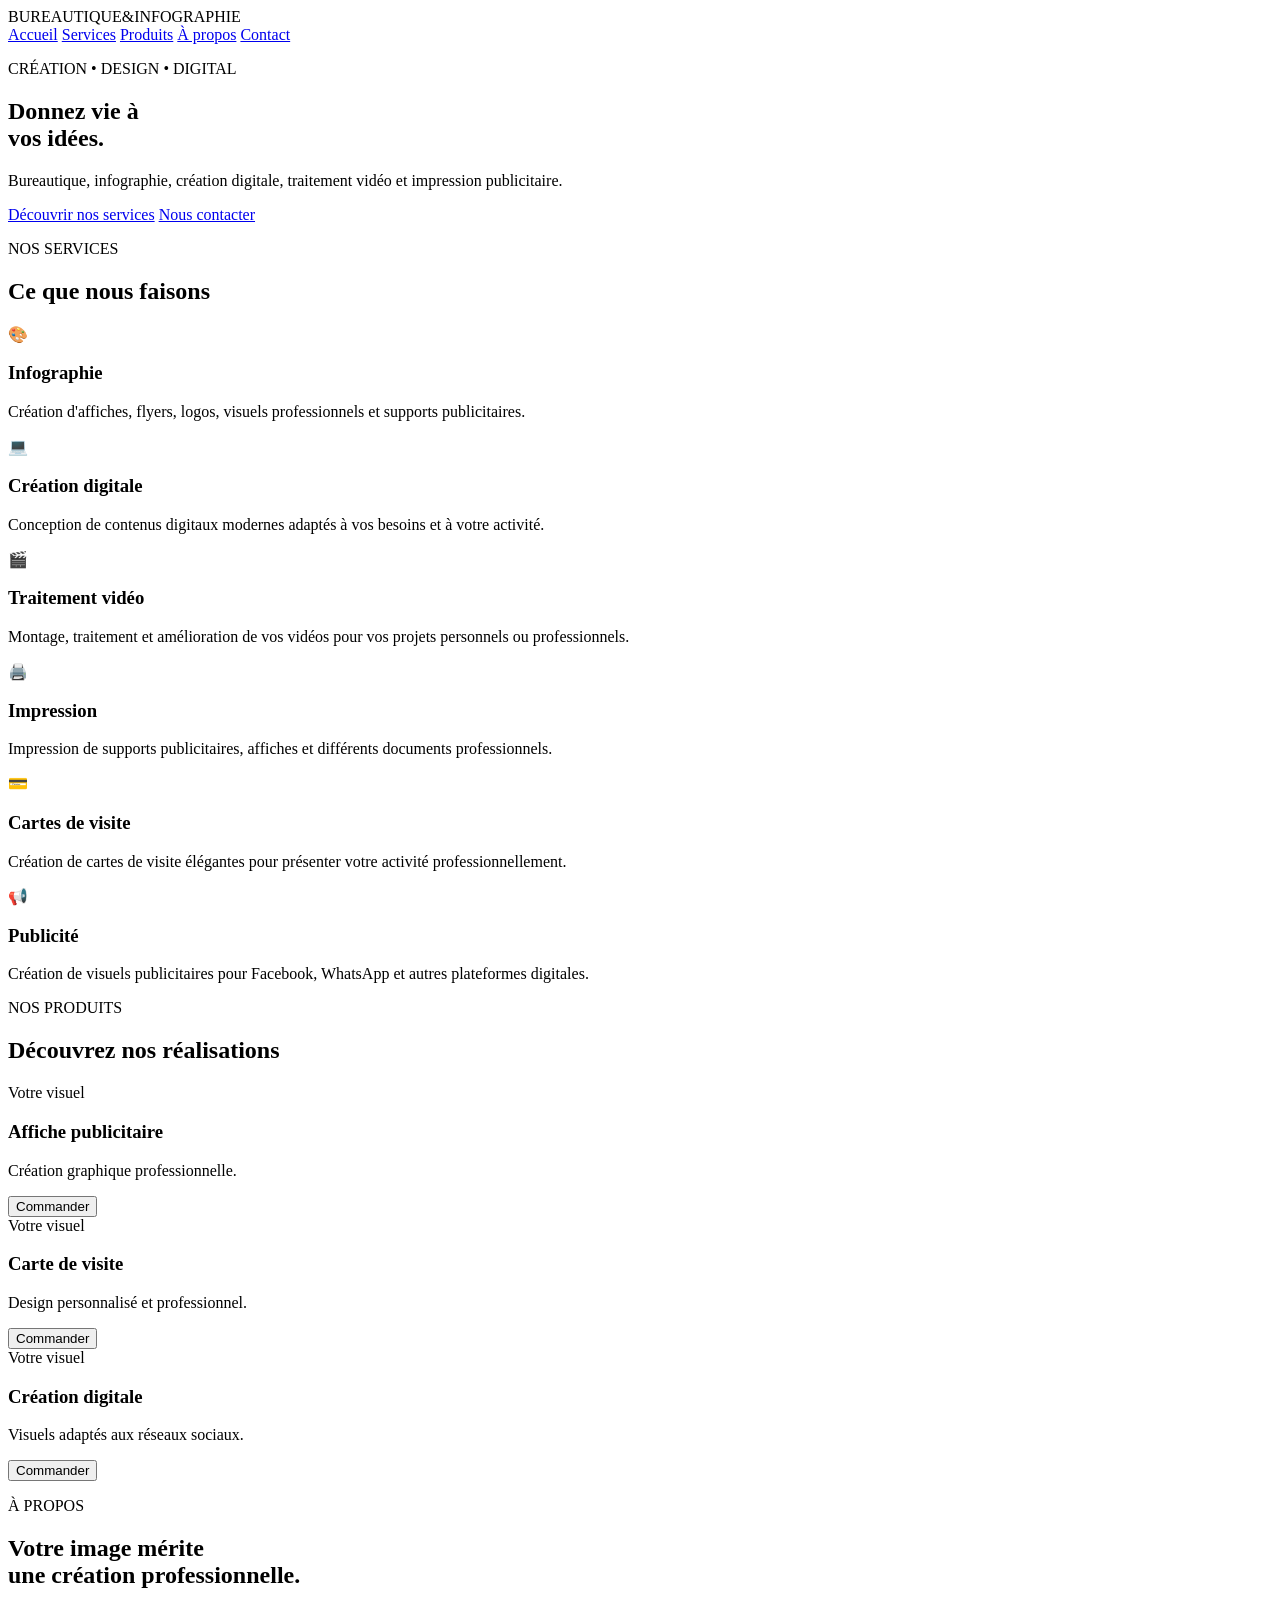
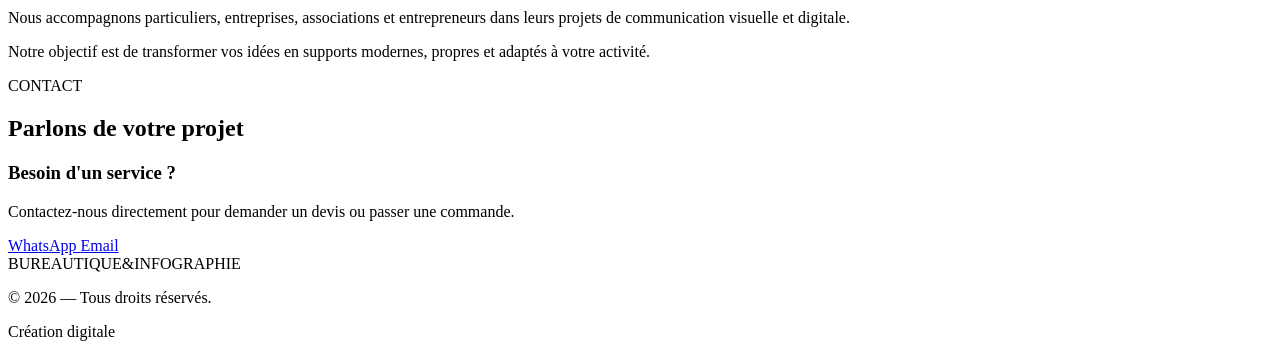
<file: index.html>
<!DOCTYPE html>
<html lang="fr">
<head>
  <meta charset="UTF-8">
  <meta name="viewport" content="width=device-width, initial-scale=1.0">

  <title>Bureautique & Infographie | Création Digitale</title>

  <meta name="description"
    content="Bureautique, infographie, création digitale, traitement vidéo, impression et affiches publicitaires.">

  <link rel="stylesheet" href="style.css">
</head>

<body>

  <!-- MENU -->
  <header class="header">
    <div class="logo">BUREAUTIQUE<span>&</span>INFOGRAPHIE</div>

    <nav>
      <a href="#accueil">Accueil</a>
      <a href="#services">Services</a>
      <a href="#produits">Produits</a>
      <a href="#apropos">À propos</a>
      <a href="#contact">Contact</a>
    </nav>
  </header>


  <!-- ACCUEIL -->
  <section id="accueil" class="hero">

    <div class="hero-content">

      <p class="small-title">CRÉATION • DESIGN • DIGITAL</p>

      <h1>
        Donnez vie à<br>
        <span>vos idées.</span>
      </h1>

      <p class="hero-text">
        Bureautique, infographie, création digitale,
        traitement vidéo et impression publicitaire.
      </p>

      <div class="buttons">
        <a href="#services" class="btn primary">Découvrir nos services</a>
        <a href="#contact" class="btn secondary">Nous contacter</a>
      </div>

    </div>

  </section>


  <!-- SERVICES -->
  <section id="services" class="section">

    <div class="section-title">
      <p>NOS SERVICES</p>
      <h2>Ce que nous faisons</h2>
    </div>

    <div class="cards">

      <div class="card">
        <div class="icon">🎨</div>
        <h3>Infographie</h3>
        <p>
          Création d'affiches, flyers, logos,
          visuels professionnels et supports publicitaires.
        </p>
      </div>


      <div class="card">
        <div class="icon">💻</div>
        <h3>Création digitale</h3>
        <p>
          Conception de contenus digitaux modernes
          adaptés à vos besoins et à votre activité.
        </p>
      </div>


      <div class="card">
        <div class="icon">🎬</div>
        <h3>Traitement vidéo</h3>
        <p>
          Montage, traitement et amélioration de vos
          vidéos pour vos projets personnels ou professionnels.
        </p>
      </div>


      <div class="card">
        <div class="icon">🖨️</div>
        <h3>Impression</h3>
        <p>
          Impression de supports publicitaires,
          affiches et différents documents professionnels.
        </p>
      </div>


      <div class="card">
        <div class="icon">💳</div>
        <h3>Cartes de visite</h3>
        <p>
          Création de cartes de visite élégantes
          pour présenter votre activité professionnellement.
        </p>
      </div>


      <div class="card">
        <div class="icon">📢</div>
        <h3>Publicité</h3>
        <p>
          Création de visuels publicitaires pour
          Facebook, WhatsApp et autres plateformes digitales.
        </p>
      </div>

    </div>

  </section>


  <!-- PRODUITS -->
  <section id="produits" class="section products-section">

    <div class="section-title">
      <p>NOS PRODUITS</p>
      <h2>Découvrez nos réalisations</h2>
    </div>

    <div id="product-container" class="products">

      <!-- PRODUIT 1 -->
      <div class="product">

        <div class="product-image">
          <div class="placeholder">
            Votre visuel
          </div>
        </div>

        <div class="product-info">
          <h3>Affiche publicitaire</h3>
          <p>Création graphique professionnelle.</p>

          <button onclick="contactProduct('Affiche publicitaire')">
            Commander
          </button>
        </div>

      </div>


      <!-- PRODUIT 2 -->
      <div class="product">

        <div class="product-image">
          <div class="placeholder">
            Votre visuel
          </div>
        </div>

        <div class="product-info">
          <h3>Carte de visite</h3>
          <p>Design personnalisé et professionnel.</p>

          <button onclick="contactProduct('Carte de visite')">
            Commander
          </button>
        </div>

      </div>


      <!-- PRODUIT 3 -->
      <div class="product">

        <div class="product-image">
          <div class="placeholder">
            Votre visuel
          </div>
        </div>

        <div class="product-info">
          <h3>Création digitale</h3>
          <p>Visuels adaptés aux réseaux sociaux.</p>

          <button onclick="contactProduct('Création digitale')">
            Commander
          </button>
        </div>

      </div>

    </div>

  </section>


  <!-- A PROPOS -->
  <section id="apropos" class="about">

    <div class="about-content">

      <p class="small-title">À PROPOS</p>

      <h2>
        Votre image mérite<br>
        une création <span>professionnelle.</span>
      </h2>

      <p>
        Nous accompagnons particuliers, entreprises,
        associations et entrepreneurs dans leurs projets
        de communication visuelle et digitale.
      </p>

      <p>
        Notre objectif est de transformer vos idées en
        supports modernes, propres et adaptés à votre activité.
      </p>

    </div>

  </section>


  <!-- CONTACT -->
  <section id="contact" class="section contact">

    <div class="section-title">
      <p>CONTACT</p>
      <h2>Parlons de votre projet</h2>
    </div>

    <div class="contact-box">

      <h3>Besoin d'un service ?</h3>

      <p>
        Contactez-nous directement pour demander un devis
        ou passer une commande.
      </p>

      <div class="contact-buttons">

        <a
          class="contact-btn whatsapp"
          href="https://wa.me/"
          target="_blank">
          WhatsApp
        </a>

        <a
          class="contact-btn"
          href="mailto:contact@example.com">
          Email
        </a>

      </div>

    </div>

  </section>


  <!-- PIED DE PAGE -->
  <footer>

    <div class="footer-logo">
      BUREAUTIQUE<span>&</span>INFOGRAPHIE
    </div>

    <p>
      © 2026 — Tous droits réservés.
    </p>

    <p class="credit">
      Création digitale
    </p>

  </footer>


  <!-- JAVASCRIPT -->
  <script src="app.js"></script>

</body>
          </html>
</file>
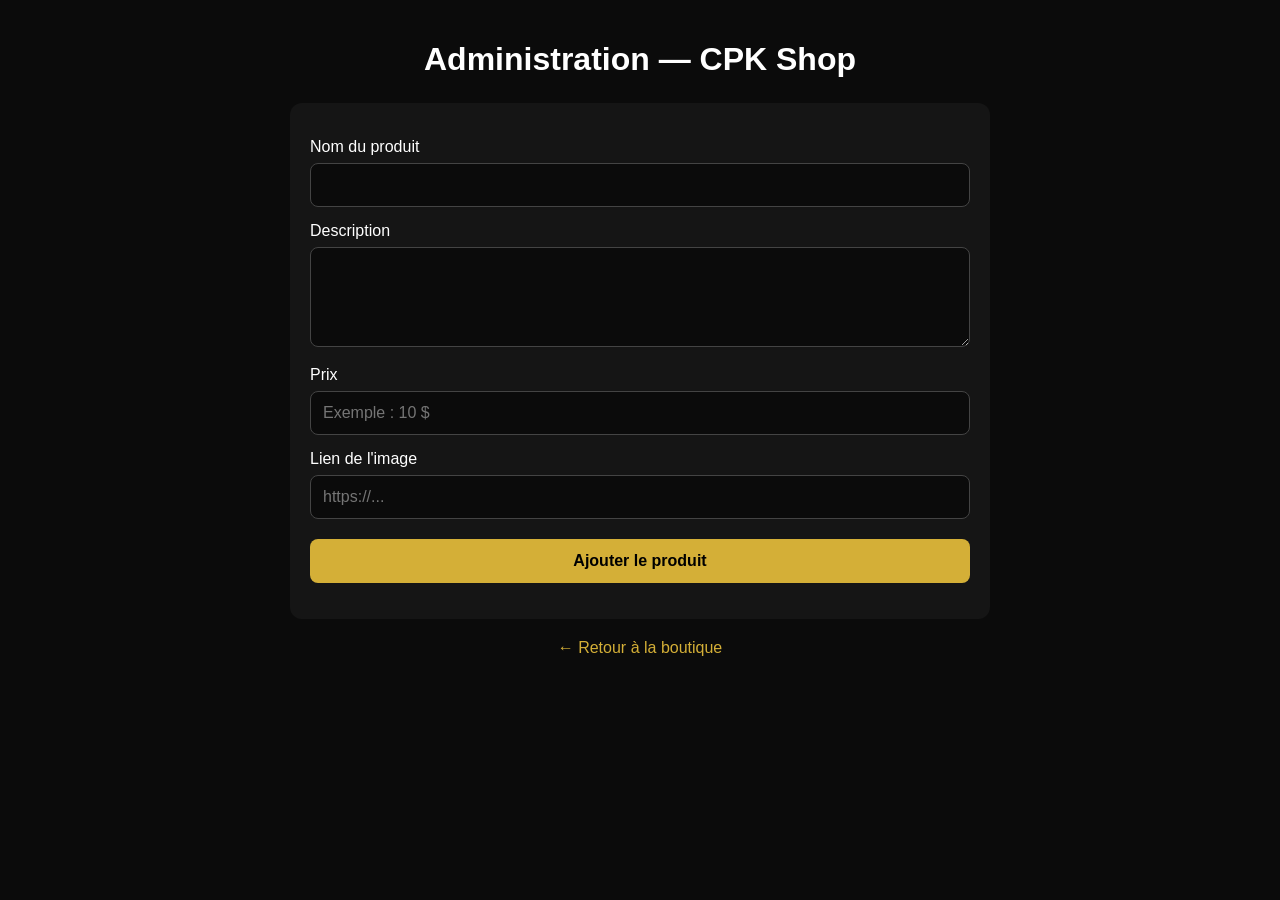
<file: admin.html>
<!DOCTYPE html>
<html lang="fr">
<head>
  <meta charset="UTF-8">
  <meta name="viewport" content="width=device-width, initial-scale=1.0">
  <title>Administration | CPK Shop</title>

  <style>
    * {
      box-sizing: border-box;
    }

    body {
      margin: 0;
      padding: 20px;
      font-family: Arial, sans-serif;
      background: #0b0b0b;
      color: #fff;
    }

    .admin-container {
      max-width: 700px;
      margin: auto;
    }

    h1 {
      text-align: center;
      margin-bottom: 25px;
    }

    .form-box {
      background: #151515;
      padding: 20px;
      border-radius: 12px;
    }

    label {
      display: block;
      margin-top: 15px;
      margin-bottom: 7px;
    }

    input,
    textarea {
      width: 100%;
      padding: 12px;
      border: 1px solid #444;
      border-radius: 8px;
      background: #0b0b0b;
      color: white;
      font-size: 16px;
    }

    textarea {
      min-height: 100px;
      resize: vertical;
    }

    button {
      width: 100%;
      margin-top: 20px;
      padding: 13px;
      border: none;
      border-radius: 8px;
      background: #d4af37;
      color: #000;
      font-weight: bold;
      font-size: 16px;
      cursor: pointer;
    }

    .back {
      display: block;
      text-align: center;
      margin-top: 20px;
      color: #d4af37;
      text-decoration: none;
    }

    #message {
      text-align: center;
      margin-top: 15px;
    }
  </style>
</head>

<body>

  <div class="admin-container">

    <h1>Administration — CPK Shop</h1>

    <div class="form-box">

      <form id="productForm">

        <label for="name">Nom du produit</label>
        <input type="text" id="name" required>

        <label for="description">Description</label>
        <textarea id="description" required></textarea>

        <label for="price">Prix</label>
        <input type="text" id="price" placeholder="Exemple : 10 $" required>

        <label for="image">Lien de l'image</label>
        <input type="url" id="image" placeholder="https://..." required>

        <button type="submit">Ajouter le produit</button>

      </form>

      <p id="message"></p>

    </div>

    <a class="back" href="index.html">← Retour à la boutique</a>

  </div>

  <script>
    const form = document.getElementById("productForm");
    const message = document.getElementById("message");

    form.addEventListener("submit", function(event) {
      event.preventDefault();

      const product = {
        name: document.getElementById("name").value,
        description: document.getElementById("description").value,
        price: document.getElementById("price").value,
        image: document.getElementById("image").value
      };

      const products =
        JSON.parse(localStorage.getItem("cpkProducts")) || [];

      products.push(product);

      localStorage.setItem(
        "cpkProducts",
        JSON.stringify(products)
      );

      form.reset();

      message.textContent = "Produit ajouté avec succès !";
    });
  </script>

</body>
        </html>
</file>
<file: style.css>
// ===============================
// CPK - BUREAUTIQUE & INFOGRAPHIE
// ===============================

document.addEventListener("DOMContentLoaded", function () {

  console.log("Site Bureautique & Infographie chargé.");

  // Animation simple des cartes
  const cards = document.querySelectorAll(".card, .product");

  cards.forEach(function (card) {
    card.addEventListener("mouseenter", function () {
      card.style.transform = "translateY(-5px)";
    });

    card.addEventListener("mouseleave", function () {
      card.style.transform = "translateY(0)";
    });
  });

});


// ===============================
// CONTACTER POUR UN PRODUIT
// ===============================

function contactProduct(productName) {

  const phone = "243XXXXXXXXX";

  const message =
    "Bonjour, je suis intéressé(e) par votre service : " +
    productName +
    ". Je voudrais avoir plus d'informations.";

  const url =
    "https://wa.me/" +
    phone +
    "?text=" +
    encodeURIComponent(message);

  window.open(url, "_blank");
}


// ===============================
// DÉFILEMENT DOUX
// ===============================

document.querySelectorAll('a[href^="#"]').forEach(function (link) {

  link.addEventListener("click", function (event) {

    const target = document.querySelector(
      this.getAttribute("href")
    );

    if (target) {
      event.preventDefault();

      target.scrollIntoView({
        behavior: "smooth"
      });
    }

  });

});
</file>
